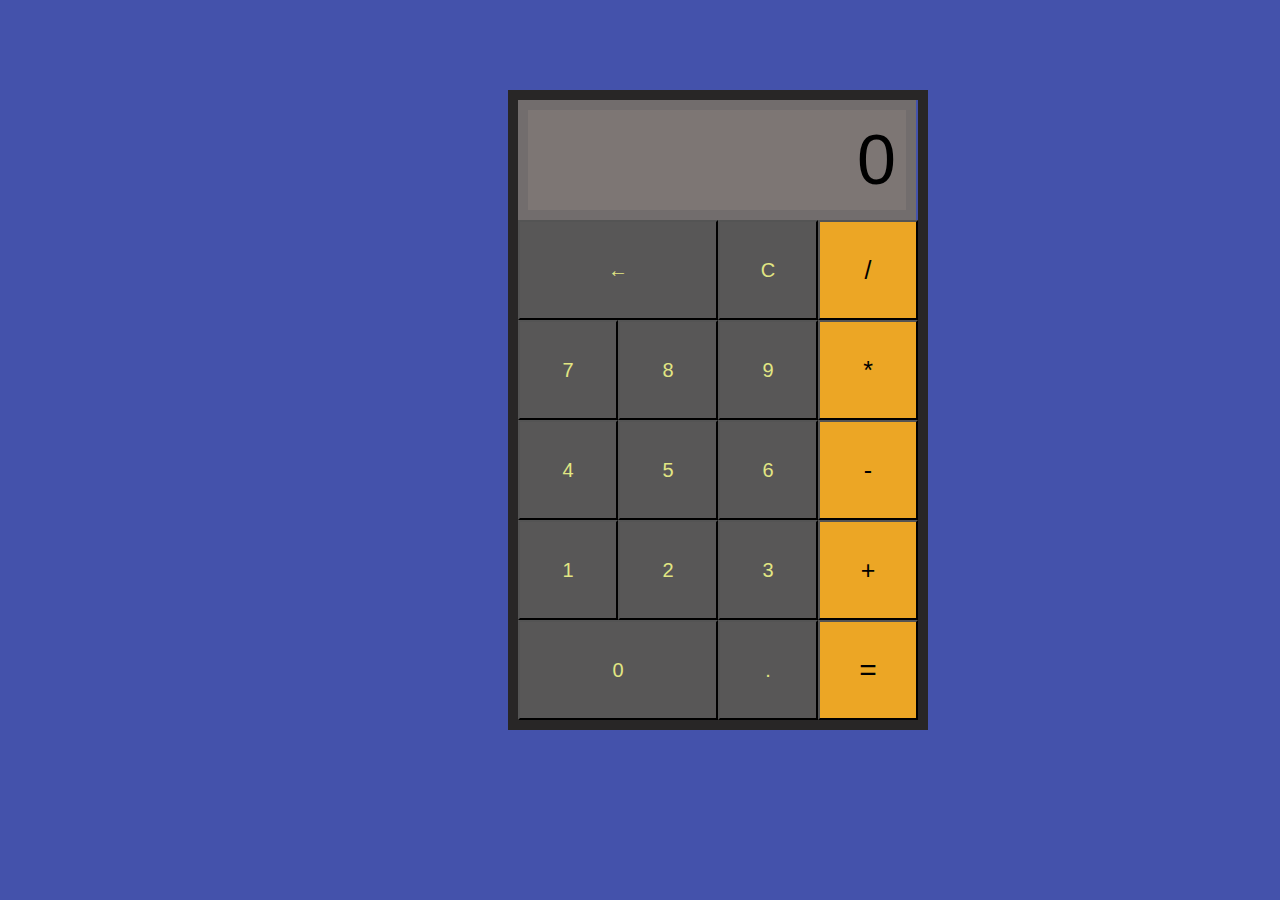
<file: index.html>
<!DOCTYPE html>
<html lang="en">
<head>
    <meta charset="UTF-8">
    <meta name="viewport" content="width=device-width, initial-scale=1.0">
    <title>Calculator</title>
    <link href="style.css" rel="stylesheet">
    <script src="./calc.js" defer></script>
</head>
<body>
    <div class="content">
    <input class="label" type="text" id="display" value="0">
   <button class="btn btn0" value="backSpace">←</button> 
   <button class="btn" value="Clear">C</button>
   <button class="btn btnOp" value="/">/</button> 
   <button class="btn" value="7">7</button> 
   <button class="btn" value="8">8</button> 
   <button class="btn" value="9">9</button> 
   <button class="btn btnOp" value="*">*</button> 
   <button class="btn" value="4">4</button> 
   <button class="btn" value="5">5</button> 
   <button class="btn" value="6">6</button> 
   <button class="btn btnOp" value="-">-</button> 
   <button class="btn" value="1">1</button> 
   <button class="btn" value="2">2</button> 
   <button class="btn" value="3">3</button> 
   <button class="btn btnOp" value="+">+</button> 
   <button class="btn  btn0" value="0">0</button> 
   <button class="btn" value=".">.</button> 
   <button class="btn btnEq" value="=">=</button> 
  </div>     
</div> 
</div>
</body>
</html>
</file>
<file: style.css>
input[type=number]::-webkit-outer-spin-button,
input[type=number]::-webkit-inner-spin-button {
    -webkit-appearance: none;
    margin: 0;
}
/* /* above code Hide the arrows in label inp */
body{
background-color: rgb(68, 82, 171);
width: 1400px;
height: 800px;
}
.content{
    width: 400px;
    height: 620px;
    display: flex;
    flex-wrap: wrap;
    border: 10px solid rgb(40, 38, 38);
   margin-left: 500px;
   margin-top: 90px;
}
.btn{
   width: 100px;
   height: 100px;
   flex: 0 0 100px;
   background-color: rgb(88, 87, 87);
   color: rgb(225, 230, 131);
   font-size: 20px;
}
.btn0{
    flex: 0 0 200px;
}
.btnEq{
    background-color: rgb(236, 166, 37);
    font-size: 30px;
    color: black;
}
.btnOp{
    background-color: rgb(236, 166, 37);
    color: black;
   font-size: 25px;
}
.label{
    width: 358px;  
    height: 80px; 
    padding: 10px;
    border: none;
    background-color: rgb(125, 118, 116);
    font-size: 70px;
    text-align: end;
    border: 10px solid rgb(114, 109, 109);
   
}
.overSize {
    font-size: 29px;
}
</file>
